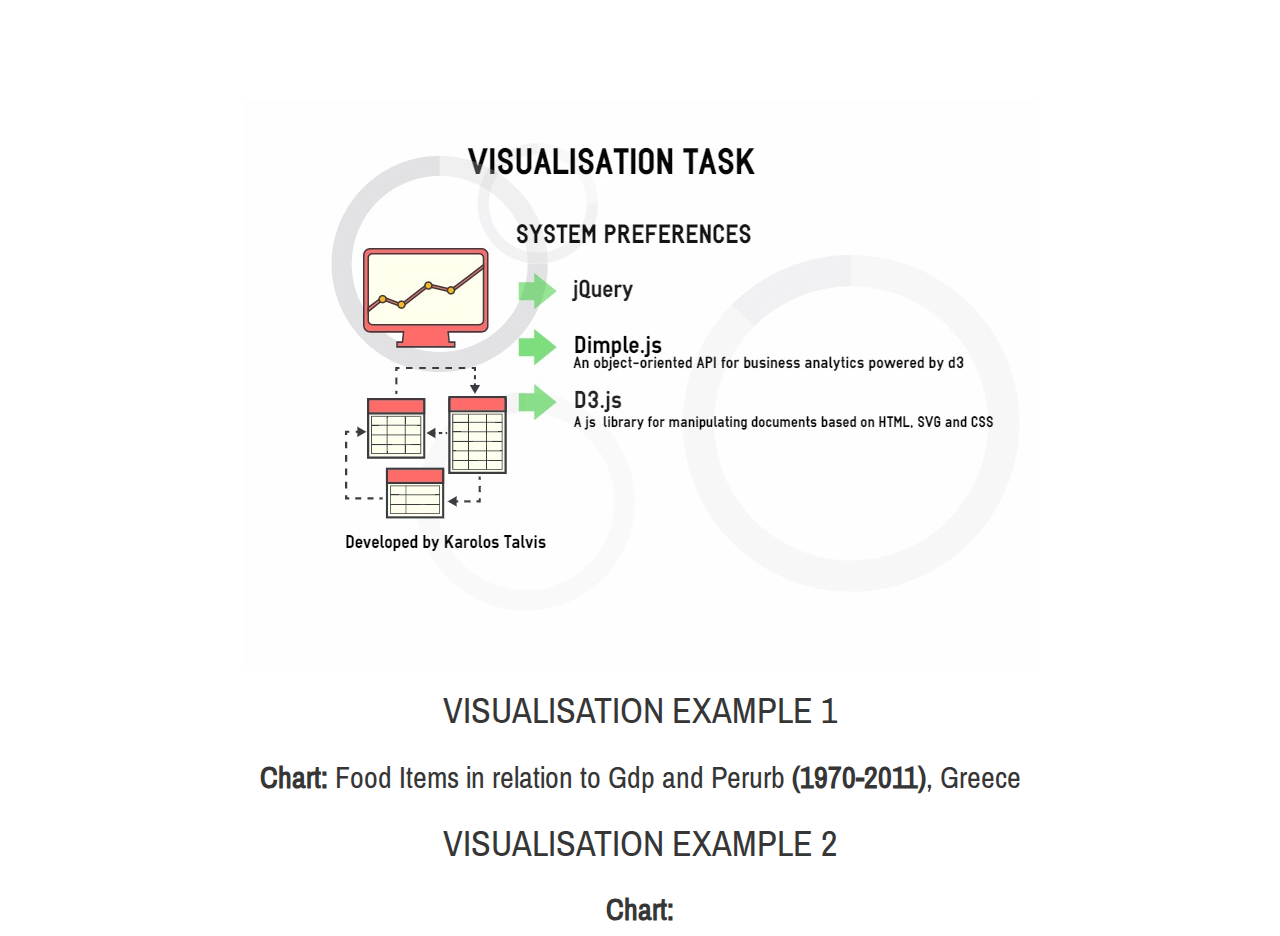
<file: Tried methods/d3.js-simple-visualization-tsv--master/d3.js-simple-visualization-tsv--master/index.html>
<!DOCTYPE html>
<html lang="en">

<head>

    <meta charset="utf-8">
    <meta http-equiv="X-UA-Compatible" content="IE=edge">
    <meta name="viewport" content="width=device-width, initial-scale=1">
    <meta name="description" content="Visualisation task / Job Interview">
    <meta name="author" content="KAROLOS TALVIS">

    <title>VISUALISATION TASK</title>

    <!-- Bootstrap Core CSS -->
    <link href="css/bootstrap.min.css" rel="stylesheet">

    <!-- Custom CSS -->
    <link href="css/scrolling-nav.css" rel="stylesheet">

    <!-- HTML5 Shim and Respond.js IE8 support of HTML5 elements and media queries -->
    <!-- WARNING: Respond.js doesn't work if you view the page via file:// -->
    <!--[if lt IE 9]>
        <script src="https://oss.maxcdn.com/libs/html5shiv/3.7.0/html5shiv.js"></script>
        <script src="https://oss.maxcdn.com/libs/respond.js/1.4.2/respond.min.js"></script>
    <![endif]-->
    <script src="http://d3js.org/d3.v3.min.js" charset="utf-8"></script>
    <script src="http://dimplejs.org/dist/dimple.v2.1.6.min.js"></script>

</head>

<!-- The #page-top ID is part of the scrolling feature - the data-spy and data-target are part of the built-in Bootstrap scrollspy function -->

<body id="page-top" data-spy="scroll" data-target=".navbar-fixed-top">
    <section id="about" class="about-section">
      <div class="container">
                <div class="imagine">
                  <img src="img/logo.jpg" class="img-responsive" alt="logo">
                </div>
                <div class="col-lg-12">
                    <h1>VISUALISATION EXAMPLE 1</h1>
                </div>
                <div class="col-lg-12">
                    <h2><span>Chart:</span> Food Items in relation to Gdp and Perurb <span>(1970-2011)</span>, Greece</h2>
                </div>        
                <!-- Chart 1 -->         
                <div id="chartContainer">
                    <!--<script src="http://d3js.org/d3.v3.min.js" charset="utf-8"></script> 
                    <script src="http://dimplejs.org/dist/dimple.v2.1.6.min.js"></script> -->
                    <script type="text/javascript">
                      var svg = dimple.newSvg("#chartContainer", 800, 600);
                        d3.tsv("FAO_data_raw.tsv", function (data) {

                            // Reduce the number of items as this chart can get a bit busy
                            data = dimple.filterData(data, "Item", [
                              "Vegetable Oils + (Total)",
                              "Sugar & Sweeteners + (Total)",
                              "Cereals - Excluding Beer + (Total)",
                              "Fish, Seafood + (Total)"]);

                            var series,
                              // Set a background and foreground chart
                              charts = [
                                new dimple.chart(svg, null),
                                new dimple.chart(svg, data)
                              ],
                              lastDate = null,
                              items = dimple.getUniqueValues(data, "Item");

                              // Define 2 nearly identical charts.  It's essential
                              // for this that the max and minimum values are fixed
                              // and unmoving otherwise the background chart will get
                              // out of sync with the foreground the background chart's
                              // axes are hidden and it's colors are faded.  Both have
                              // their borders set to white, which looks better on this chart
                              charts.forEach(function (chart, i) {
                                var x, y, z;
                                chart.setBounds(100, 70, 605, 405);
                                x = chart.addMeasureAxis("x", "Perurb");
                                x.overrideMax = 1;
                                x.hidden = (i === 0);
                                y = chart.addMeasureAxis("y", "Value");
                                y.overrideMax = 1400;
                                y.overrideMin = -200;
                                y.hidden = (i === 0);
                                z = chart.addMeasureAxis("z", "Gdp");
                                z.overrideMax = 30000;
                                // Ensure the same colors for every owner in both charts
                                // differing by opacity
                                items.forEach(function (Item, k) {
                                  chart.assignColor(
                                    Item,
                                    charts[0].defaultColors[k].fill,
                                    "white",
                                    (i === 0 ? 0.3 : 1));
                                  }, this);
                                }, this);

                                // Define a storyboard on the main chart, this will iterate
                                // all dates and redraw for each, the callback will build the
                                // the background chart
                                charts[1].setStoryboard("Year", function (d) {
                                  // Use the last date variable to manage the previous tick's data
                                  if (lastDate !== null) {
                                    // Pull the previous data
                                    var lastData = dimple.filterData(data, "Year", lastDate);
                                    // Add a series to the background chart to display old position
                                    var lastSeries = charts[0].addSeries("Item", dimple.plot.bubble);
                                    // Average suits these measures better
                                    lastSeries.aggregate = dimple.aggregateMethod.avg;
                                    // Give each series its own data at different periods
                                    lastSeries.data = lastData;
                                    // Draw the background chart
                                    charts[0].draw();
                                    // Class all shapes as .historic
                                    lastSeries.shapes.attr("class", "historic");
                                      // Reduce all opacity and remove once opacity drops below 5%
                                      d3.selectAll(".historic")
                                        .each(function () {
                                          var shape = d3.select(this),
                                            opacity = shape.style("opacity") - 0.02;
                                          if (opacity < 0.05) {
                                            shape.remove();
                                          } else {
                                            shape.style("opacity", opacity);
                                          }
                                        });
                                      }
                                      lastDate = d;
                                  });

                                  // Add the primary series to the main chart
                                  series = charts[1].addSeries("Item", dimple.plot.bubble)
                                  series.aggregate = dimple.aggregateMethod.avg;
                                  // Add legends
                                  charts[1].addLegend(90, 540, 500, 20, "right");  
                                  // Draw the main chart
                                  charts[1].draw();

                                  // Add stroke
                                  d3.selectAll("circle").style("stroke-width", 2);
                 
                        });
                    </script>
                </div>              
                <div class="col-lg-12">
                    <h1>VISUALISATION EXAMPLE 2</h1>
                </div>
                <div class="col-lg-12">
                    <h2><span>Chart:</span> </h2>
                </div>                
                <!-- Chart 2 --> 
                <div id="chartContainer2">
                    <script type="text/javascript">
                      var svg2 = dimple.newSvg("#chartContainer2", 1000, 1000);
                      d3.tsv("coverage_df.tsv", function (data) {

                        data = dimple.filterData(data, "track_id", "macrophage_naive");

                        var myChart = new dimple.chart(svg2, data);
                        myChart.setBounds(100, 70, 605, 405);
                        var x = myChart.addCategoryAxis("x", "coverage");
                        x.addOrderRule("track_id");
                        myChart.addMeasureAxis("y", "colour_group");
                        myChart.addSeries("Item", dimple.plot.line);
                        //myChart.addLegend(60, 10, 500, 20, "right");
                        myChart.draw();
                      });
                    </script>
                </div>    
        </div>
    </section>

    <!-- jQuery -->
    <script src="js/jquery.js"></script>

    <!-- Bootstrap Core JavaScript -->
    <script src="js/bootstrap.min.js"></script>

    <!-- Scrolling Nav JavaScript -->
    <script src="js/jquery.easing.min.js"></script>
    <script src="js/scrolling-nav.js"></script>

</body>

</html>
</file>
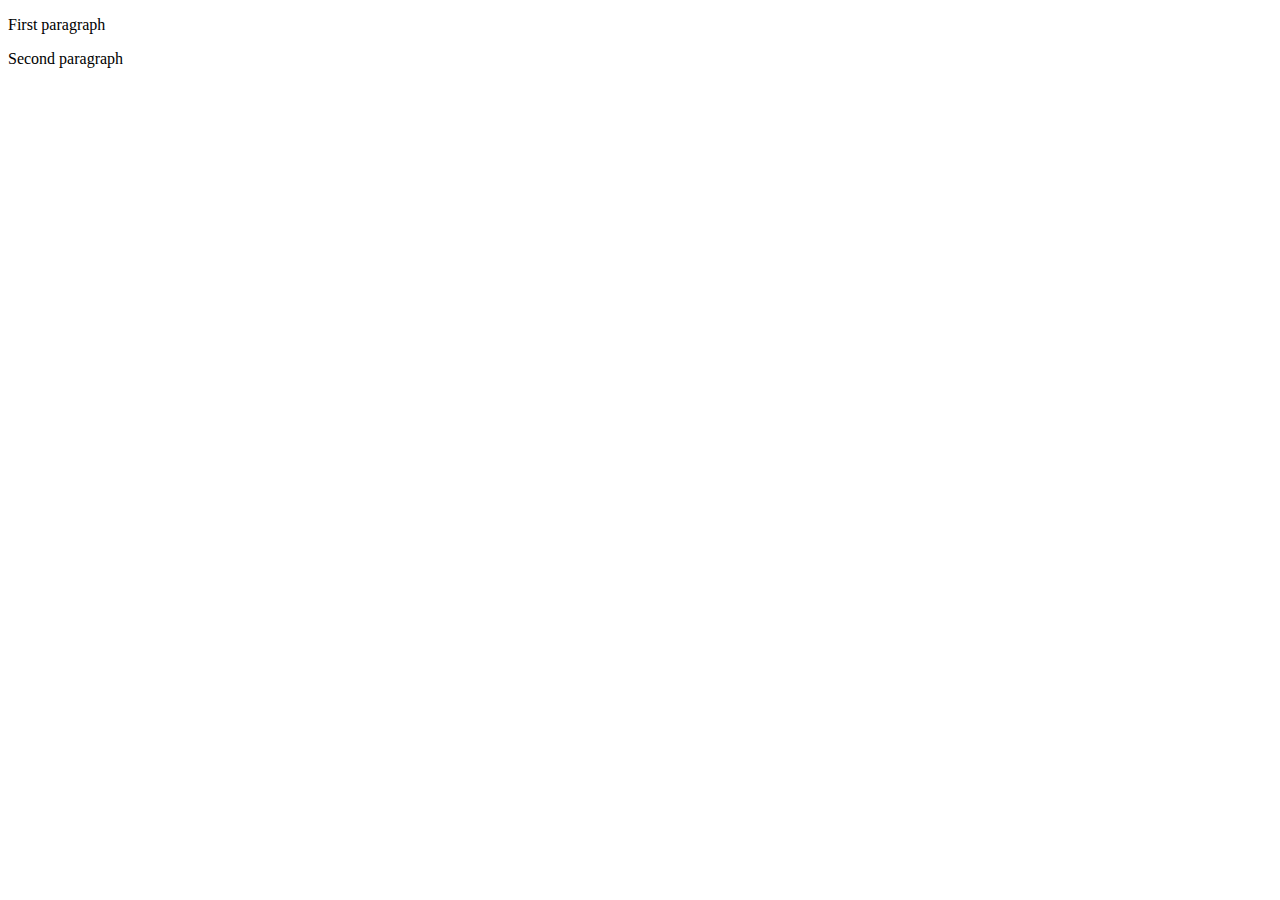
<file: Tried methods/d3.html>
<!DOCTYPE html>
<html lang="en">
<head>
    <script src="https://d3js.org/d3.v4.min.js"></script>
</head>
<body>

<p>First paragraph</p>
<p>Second paragraph</p>

<script>
    d3.selectAll("p").style("color", "green");
</script>
</body>
</html>
</file>
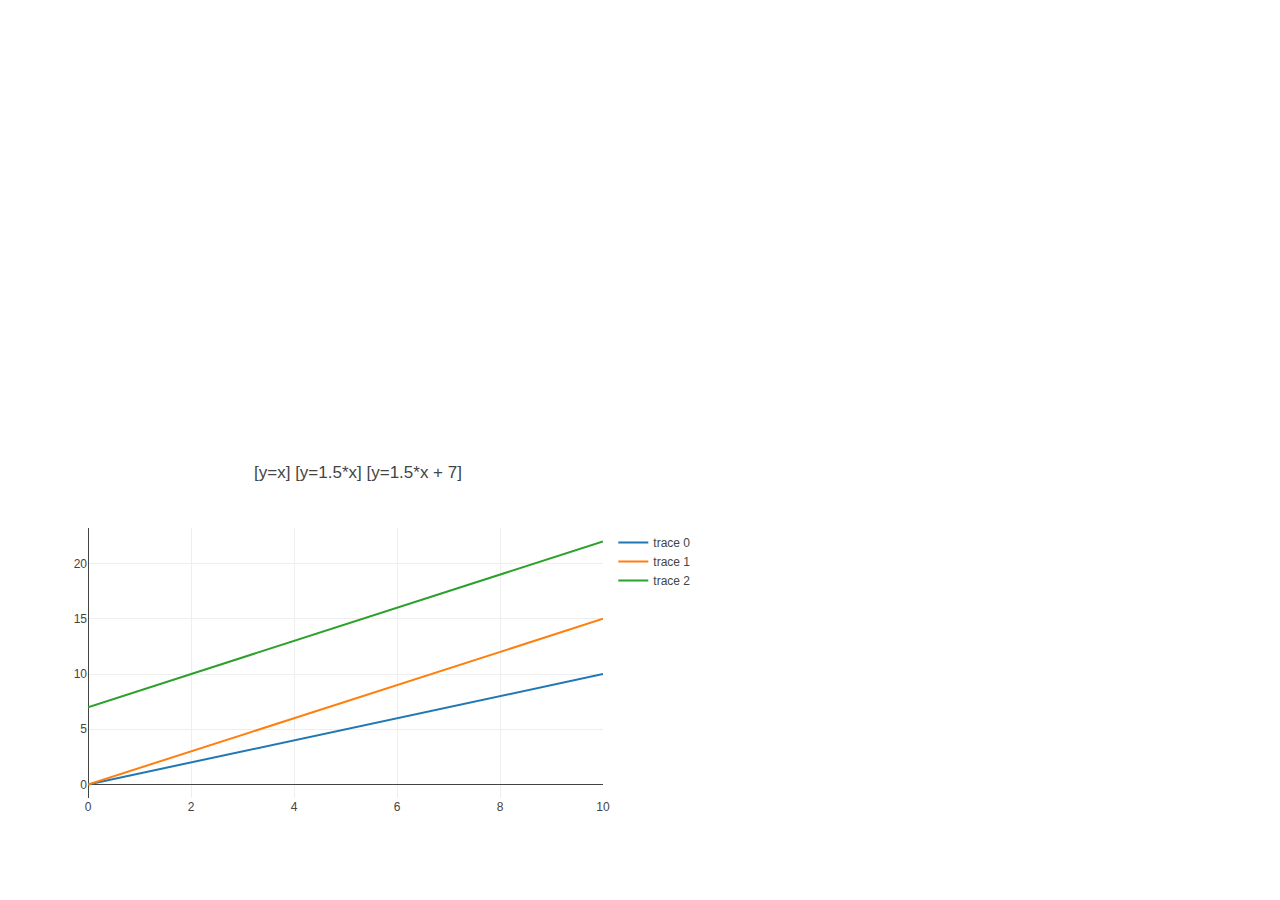
<file: Tried methods/6 DAta with csv_TSV/My.html>
<!DOCTYPE html>
<html lang="en">
<head>
	<meta charset="UTF-8">
	<script src="https://d3js.org/d3.v7.min.js"></script>
	<script src="example1.js"></script>
	<script src="https://cdn.plot.ly/plotly-latest.min.js"></script>
	<link rel="stylesheet" href="style.css">
	<title>D3 with DS4E</title>
</head>
<body onload="main1()">
	<svg width = "500" height = "400"></svg>
	<p></p>
	<div id="myPlot" style="width:100%;max-width:700px"></div>
</body>
</html>
</file>
<file: Tried methods/6 DAta with csv_TSV/style.css>
.arc text{
	font: 10px sans-serif;
	text-anchor: middle;
}
.arc path{
	stroke: white;
}
.title{
	fill: black;
	font-weight: bold;
	font-size: 20px;
}
</file>
<file: Tried methods/d3.js-simple-visualization-tsv--master/d3.js-simple-visualization-tsv--master/css/scrolling-nav.css>
/*!
 * Start Bootstrap - Scrolling Nav HTML Template (http://startbootstrap.com)
 * Code licensed under the Apache License v2.0.
 * For details, see http://www.apache.org/licenses/LICENSE-2.0.
 */


/*Fonts*/
@font-face {
    font-family: 'archivo';
    src: url('../fonts/ArchivoNarrow-Regular.otf');
    font-weight: normal;

}

body {
    width: 100%;
    height: 100%;
    color: #363636;
    font-family: 'archivo';
}

html {
    width: 100%;
    height: 100%;
}

@media(min-width:767px) {
    .navbar {
        padding: 20px 0;
        -webkit-transition: background .5s ease-in-out,padding .5s ease-in-out;
        -moz-transition: background .5s ease-in-out,padding .5s ease-in-out;
        transition: background .5s ease-in-out,padding .5s ease-in-out;
    }

    .top-nav-collapse {
        padding: 0;
    }
}

/* Demo Sections - You can use these as guides or delete them - the scroller will work with any sort of height, fixed, undefined, or percentage based.
The padding is very important to make sure the scrollspy picks up the right area when scrolled to. Adjust the margin and padding of sections and children 
of those sections to manage the look and feel of the site. */

.intro-section  {
    height: 100%;
    padding-top: 150px;
    text-align: center;
    background-position: center center;
    background-repeat: no-repeat;
    background-attachment: fixed;
    background-size: cover;
    background-image:url('../img/test2.jpg');
}

.about-section {
    height: 100%;
    padding-top: 100px;
    text-align: center;
    background: #fff;
}

#chartContainer {
    margin-top: 100px;
}

#chartContainer2 {
    margin-top: 140px;
}

#chartContainer3 {
    margin-top: 140px;
}

span {
    font-weight: bold;
}

.imagine .img-responsive {
    margin: 0 auto;
}

/* responsive text queries */
@media screen and (max-width: 992px) {

  h1 {
    font-size: 24px;  
    margin-top: 7%
  }
  h2 {
    margin-top: 7%
    font-size: 22px;  
  }

      #chartContainer {
        margin-top: 4%;
    }

    #chartContainer2 {
        margin-top: 4%;
    }

    #chartContainer3 {
        margin-top: 4%;
    }
}

@media screen and (max-width: 768px) {

  h1 {
    font-size: 20px;  
    margin-top: 4%
  }
  h2 {
    margin-top: 4%
    font-size: 18px;  
  }

    #chartContainer {
        margin-top: 5%;
    }

    #chartContainer2 {
        margin-top: 5%;
    }
        #chartContainer3 {
        margin-top: 5%;
    }

}
</file>
